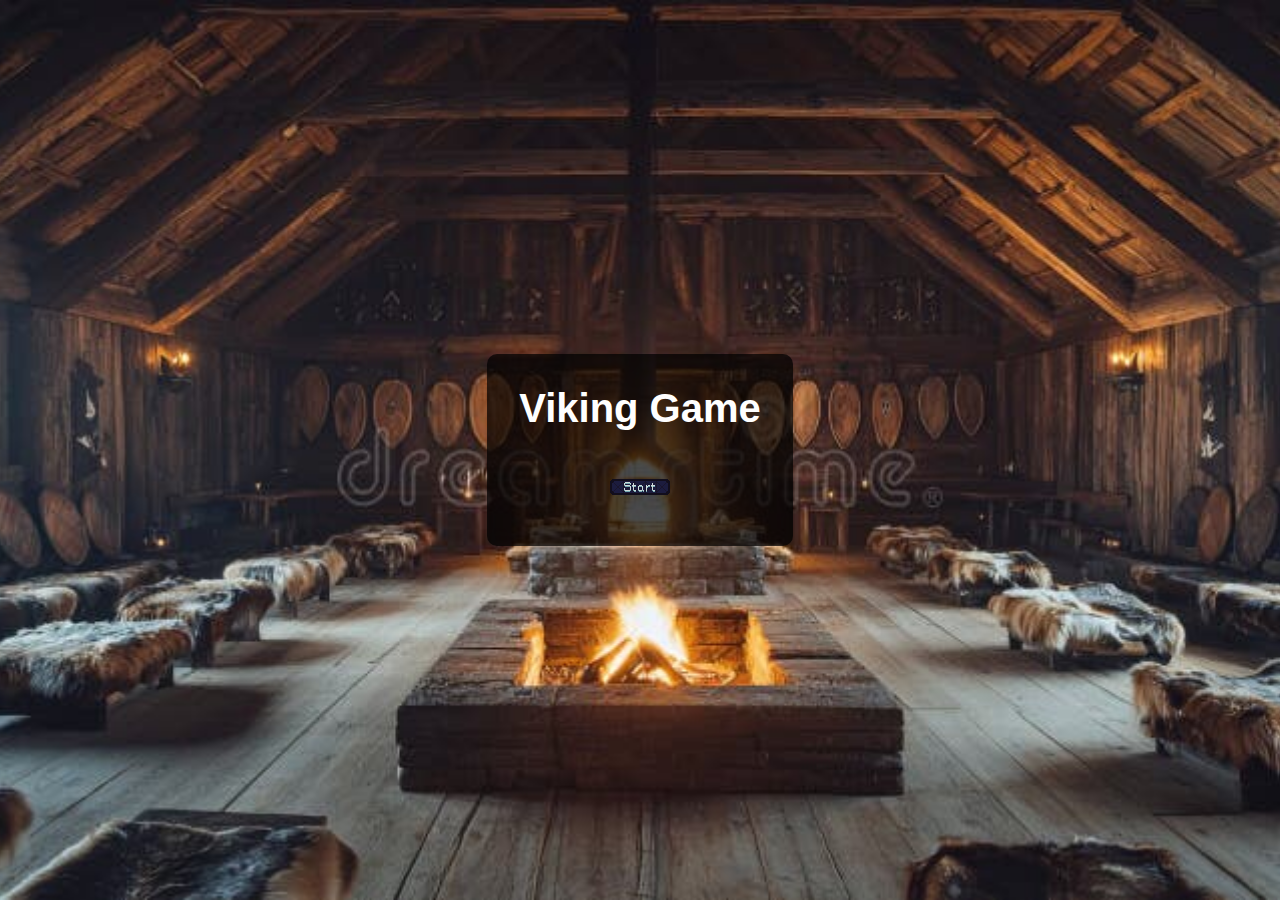
<file: index.html>
<!DOCTYPE html>
<html lang="en">
<head>
    <meta charset="UTF-8">
    <meta name="viewport" content="width=device-width, initial-scale=1.0">
    <title>Viking Game - Visual Novel</title>
    <link rel="stylesheet" type="text/css" href="./styles.css">
</head>
<body>
    <div id="black-overlay"></div>
    <div id="start-screen" class="screen active">
        <div id="start-menu">
            <h1>Viking Game</h1>
            <button class="btn" id="start-game">
                <img src="assets/start_button.png" alt="Start Game">
            </button>
        </div>
    </div>

    <div id="cinematic-ui" class="screen">
        <div id="cinematic-frame">
            <div id="cinematic-text-box">
                <div id="cinematic-text-content"></div>
            </div>
            <div id="cinematic-button-box">

            </div>
        </div>
    </div>
    
    <!-- Camp UI Screen -->
    <div id="camp-ui" class="screen">
        <div id="camp-container">
            <div id="camp-header">
                <h2>Camp</h2>
                <div id="time-remaining">
                    <span>Time Remaining: </span>
                    <span id="time-value">5</span>
                </div>
            </div>
            
            <div id="camp-activity-grid">
                <!-- Training -->
                <div class="camp-activity" data-activity="training">
                    <div class="activity-icon">T</div>
                    <div class="activity-name">Training</div>
                </div>
                
                <!-- Rest -->
                <div class="camp-activity" data-activity="rest">
                    <div class="activity-icon">R</div>
                    <div class="activity-name">Rest</div>
                </div>
                
                <!-- Companions -->
                <div class="camp-activity" data-activity="companions">
                    <div class="activity-icon">C</div>
                    <div class="activity-name">Companions</div>
                </div>
                
                <!-- Random Events -->
                <div class="camp-activity" data-activity="events">
                    <div class="activity-icon">E</div>
                    <div class="activity-name">Events</div>
                </div>
                
                <!-- Scavenge -->
                <div class="camp-activity" data-activity="scavenge">
                    <div class="activity-icon">S</div>
                    <div class="activity-name">Scavenge</div>
                </div>
                
                <!-- Shop (Locked) -->
                <div class="camp-activity locked" data-activity="shop">
                    <div class="activity-icon">$</div>
                    <div class="activity-name">Shop</div>
                    <div class="locked-overlay">Locked</div>
                </div>
                
                <!-- Crafting -->
                <div class="camp-activity" data-activity="crafting">
                    <div class="activity-icon">Cr</div>
                    <div class="activity-name">Crafting</div>
                </div>
                
                <!-- Crew Management (Locked) -->
                <div class="camp-activity locked" data-activity="crew">
                    <div class="activity-icon">CM</div>
                    <div class="activity-name">Crew</div>
                    <div class="locked-overlay">Locked</div>
                </div>
                
                <!-- Medic -->
                <div class="camp-activity" data-activity="medic">
                    <div class="activity-icon">M</div>
                    <div class="activity-name">Medic</div>
                </div>
            </div>
            
            <div id="camp-result">
                <div id="camp-result-content"></div>
            </div>
            
            <button id="continue-journey" class="btn">Continue Journey</button>
        </div>
        
        <!-- Activity Detail Modals -->
        <div id="training-modal" class="activity-modal">
            <div class="modal-content">
                <h3>Training</h3>
                <div class="modal-description">
                    <p>Choose your training method:</p>
                </div>
                <div class="modal-options">
                    <button class="option-btn" data-option="solo">Solo Training</button>
                    <button class="option-btn" data-option="tier1">Train with Crew (Tier 1)</button>
                    <button class="option-btn" data-option="tier2">Train with Veterans (Tier 2)</button>
                    <button class="option-btn" data-option="tier3">Train with Hersir (Tier 3)</button>
                </div>
                <button class="modal-close">Cancel</button>
            </div>
        </div>
        
        <div id="rest-modal" class="activity-modal">
            <div class="modal-content">
                <h3>Rest & Recreation</h3>
                <div class="modal-description">
                    <p>Choose how to spend your downtime:</p>
                </div>
                <div class="modal-options">
                    <button class="option-btn" data-option="sleep">Sleep</button>
                    <button class="option-btn" data-option="drink">Drinking</button>
                    <button class="option-btn" data-option="pray">Prayer</button>
                    <button class="option-btn" data-option="gamble">Gambling</button>
                </div>
                <button class="modal-close">Cancel</button>
            </div>
        </div>
        
        <div id="companions-modal" class="activity-modal">
            <div class="modal-content">
                <h3>Companions</h3>
                <div class="modal-description">
                    <p>Speak with:</p>
                </div>
                <div class="modal-options">
                    <button class="option-btn" data-option="erik">Erik</button>
                    <button class="option-btn" data-option="olaf">Hersir Olaf</button>
                    <button class="option-btn" data-option="random">Other Warriors</button>
                </div>
                <button class="modal-close">Cancel</button>
            </div>
        </div>
    </div>
    
    <!-- Battle UI Screen -->
    <div id="battle-ui" class="screen">
        <div id="battle-container">
            <!-- Battle Scene -->
            <div id="battle-scene">
                <div id="player-character">
                    <!-- Player character sprite will go here -->
                    <div class="character-placeholder viking"></div>
                </div>
                <div id="enemy-character">
                    <!-- Enemy character sprite will go here -->
                    <div class="character-placeholder saxon"></div>
                </div>
            </div>
            
            <!-- Battle Text Area -->
            <div id="battle-text-box">
                <div id="battle-text-content">The Saxon warrior stands before you, weapon raised and ready to fight!</div>
            </div>
            
            <!-- Battle Status and Actions -->
            <div id="battle-status-container">
                <div id="player-status">
                    <div class="status-name">Viking Warrior</div>
                    <div class="status-bars">
                        <div class="status-bar-label">HP</div>
                        <div class="status-bar hp-bar">
                            <div class="bar-fill hp-fill" style="width: 100%;"></div>
                            <div class="bar-text">100 / 100</div>
                        </div>
                    </div>
                    <div class="status-bars">
                        <div class="status-bar-label">EN</div>
                        <div class="status-bar energy-bar">
                            <div class="bar-fill energy-fill" style="width: 100%;"></div>
                            <div class="bar-text">65 / 65</div>
                        </div>
                    </div>
                </div>
                
                <div id="battle-actions">
                    <div class="action-row">
                        <button class="battle-action" data-action="attack">Attack</button>
                        <button class="battle-action" data-action="feint">Feint</button>
                        <button class="battle-action" data-action="throw">Throw</button>
                    </div>
                    <div class="action-row">
                        <button class="battle-action" data-action="defend">Defend</button>
                        <button class="battle-action" data-action="recover">Recover</button>
                        <button class="battle-action" data-action="evade">Evade</button>
                    </div>
                </div>
                
                <div id="battle-weapon">
                    <div class="weapon-icon">⚔️</div>
                </div>
            </div>
        </div>
    </div>
    <!-- Add this attribute to your script tag to enable ES modules -->
    <script type="module" src="game.js"></script>
</body>
</html>
</file>
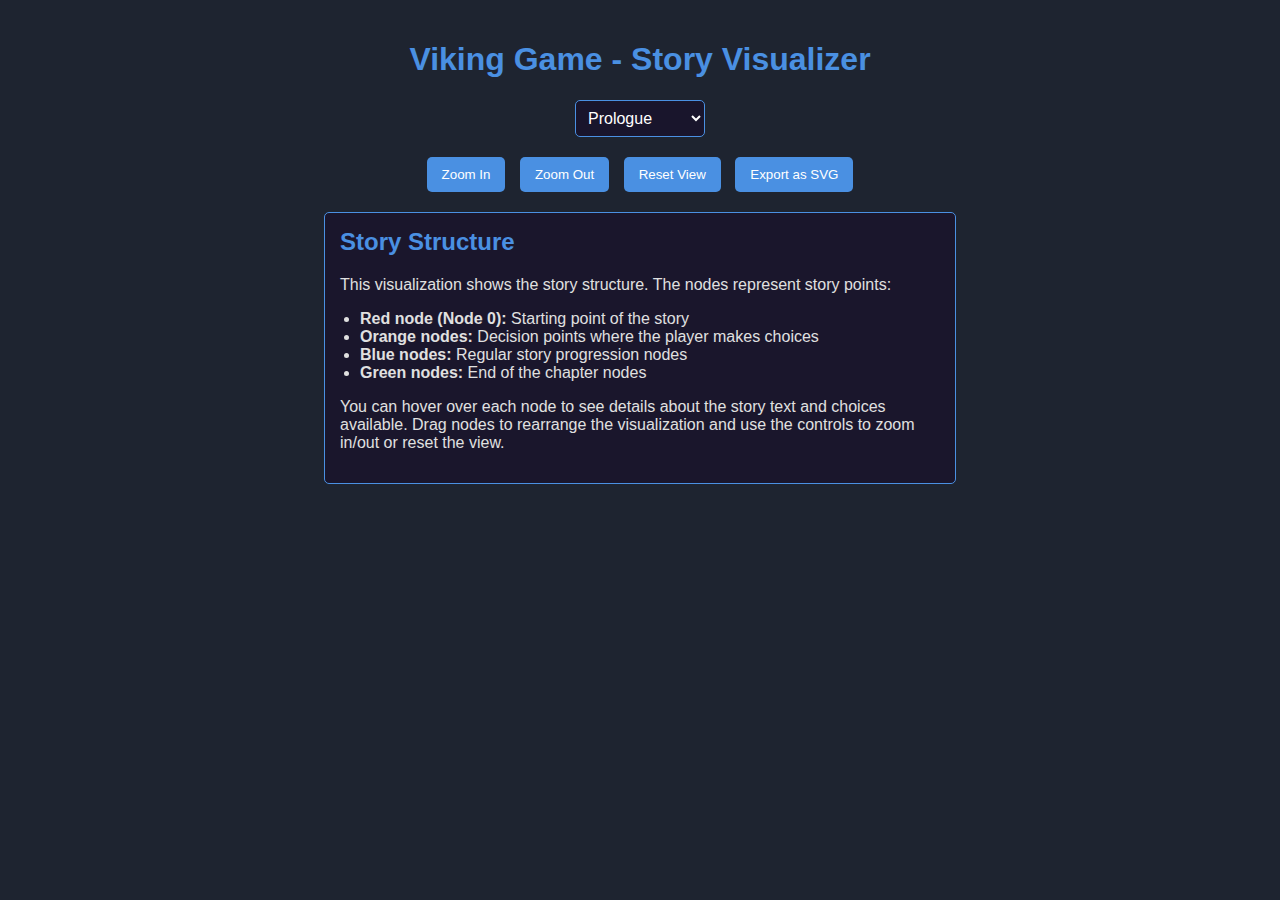
<file: visualizer/story-visualizer.html>
<!DOCTYPE html>
<html lang="en">
<head>
    <meta charset="UTF-8">
    <meta name="viewport" content="width=device-width, initial-scale=1.0">
    <title>Viking Game Story Visualizer</title>
    <script src="https://d3js.org/d3.v7.min.js"></script>
    <style>
        body {
            font-family: Arial, sans-serif;
            margin: 0;
            padding: 20px;
            background: #1e2430;
            color: #e0e0e0;
        }
        .container {
            width: 100%;
            max-width: 1600px;
            margin: 0 auto;
        }
        h1 {
            color: #4a90e2;
            text-align: center;
        }
        svg {
            background-color: #19152C;
            border-radius: 8px;
        }
        .node {
            cursor: pointer;
        }
        .node circle {
            stroke: #4a90e2;
            stroke-width: 2px;
        }
        .node text {
            font-size: 12px;
            fill: #e0e0e0;
        }
        .link {
            stroke: #555;
            stroke-opacity: 0.6;
        }
        .tooltip {
            position: absolute;
            padding: 10px;
            background-color: rgba(25, 21, 44, 0.9);
            border: 1px solid #4a90e2;
            border-radius: 5px;
            pointer-events: none;
            max-width: 300px;
            color: #e0e0e0;
        }
        .controls {
            margin: 20px 0;
            text-align: center;
        }
        .controls button {
            background-color: #4a90e2;
            color: white;
            border: none;
            padding: 10px 15px;
            margin: 0 5px;
            border-radius: 5px;
            cursor: pointer;
        }
        .controls button:hover {
            background-color: #357abd;
        }
        .legend-item text {
            font-size: 12px;
        }
        .stats {
            background-color: rgba(25, 21, 44, 0.9);
            border: 1px solid #4a90e2;
            border-radius: 5px;
            padding: 15px;
            margin-top: 20px;
            max-width: 600px;
            margin: 20px auto;
        }
        .stats h2 {
            color: #4a90e2;
            margin-top: 0;
        }
        .stats ul {
            padding-left: 20px;
        }
        #chapterSelector {
            margin: 20px 0;
            text-align: center;
        }
        #chapterSelector select {
            padding: 8px;
            font-size: 16px;
            border-radius: 5px;
            background-color: #19152C;
            color: white;
            border: 1px solid #4a90e2;
        }
    </style>
</head>
<body>
    <div class="container">
        <h1>Viking Game - Story Visualizer</h1>
        
        <div id="chapterSelector">
            <select id="chapter">
                <option value="prologue">Prologue</option>
                <option value="chapter-one">Chapter One</option>
            </select>
        </div>
        
        <div class="controls">
            <button id="zoomIn">Zoom In</button>
            <button id="zoomOut">Zoom Out</button>
            <button id="resetView">Reset View</button>
            <button id="exportSVG">Export as SVG</button>
        </div>
        
        <div id="chart"></div>
        
        <div class="stats">
            <h2>Story Structure</h2>
            <p>This visualization shows the story structure. The nodes represent story points:</p>
            <ul>
                <li><strong>Red node (Node 0):</strong> Starting point of the story</li>
                <li><strong>Orange nodes:</strong> Decision points where the player makes choices</li>
                <li><strong>Blue nodes:</strong> Regular story progression nodes</li>
                <li><strong>Green nodes:</strong> End of the chapter nodes</li>
            </ul>
            <p>You can hover over each node to see details about the story text and choices available. Drag nodes to rearrange the visualization and use the controls to zoom in/out or reset the view.</p>
        </div>
    </div>

    <script>
        // Function to prepare the data for D3
        function prepareGraphData(storyNodes) {
            const nodes = [];
            const links = [];
            
            // Create nodes
            Object.entries(storyNodes).forEach(([id, node]) => {
                const nodeData = { 
                    id: parseInt(id), 
                    text: node.text.substring(0, 30) + (node.text.length > 30 ? '...' : ''),
                    fullText: node.text,
                    hasChoices: !!node.choices,
                    end: !!node.end,
                    nextChapter: node.nextChapter || null
                };
                nodes.push(nodeData);
            });
            
            // Create links
            Object.entries(storyNodes).forEach(([id, node]) => {
                const sourceId = parseInt(id);
                if (node.next) {
                    links.push({
                        source: sourceId,
                        target: node.next,
                        value: 1
                    });
                }
                if (node.choices) {
                    node.choices.forEach(choice => {
                        links.push({
                            source: sourceId,
                            target: choice.nextNode,
                            value: 1,
                            choice: choice.text
                        });
                    });
                }
            });
            
            return { nodes, links };
        }

        // Store the prologue story nodes
        const prologueStoryNodes = {
            // INTRO SECTION
            0: {
                text: "Welcome to the Tale of Two Ravens...\nThis adventure is set in quasi-historical fictional universe based on the Viking Age... Death is Permanent, and every decision matters... how your tale unfolds is up to you...\n... and the will of the gods...",
                next: 1
            },
            1: {
                text: "You are...",
                choices: [
                    { text: "Bjorn, a mighty warrior", nextNode: 2 },
                    { text: "Leif, a clever explorer", nextNode: 2 },
                    { text: "Freya, a fierce shieldmaiden", nextNode: 2 }
                ]
            },
            2: {
                text: "Tonight is the eve of your eighteenth birthday... As you close your eyes and drift to sleep you find yourself reflecting on your life until now... You wonder why the gods saw fit you should be born into a family of...",
                choices: [
                    { text: "Poor farmers", nextNode: 3 },
                    { text: "Modest Fisherfolk", nextNode: 3 },
                    { text: "Comfortable Craftsmen", nextNode: 3 }
                ]
            },
            3: {
                text: "You've long been possessed of vivid dreams, but this one feels different... Your hearth and home glows distant in the void behind you, comfort and familiarity shrink to the size of a distant candle as you seem to flow forward along an ashen path, flanked by strangely nostalgic shadows...",
                next: 4
            },
            4: {
                text: "You arrive at a crossroads and pause... There is nothing to distinguish the left hand path from the right... The world around you seems to be holding its breath... Silence... Futility...\nA chestnut falls to the ground at your feet, startling you... you breath... you look up...",
                next: 5
            },
            5: {
                text: "Mirroring the left path and the right path hang two desiccated tree branches... On the left sits a White Raven, reposed in serene disinterest, its gaze fixed towards the left hand path... On the right, a Raven Black as jet is staring at you, it caws pleadingly before dropping another chestnut on the ground... an offering?",
                choices: [
                    { text: "Choose the Left White Raven path", nextNode: 6 },
                    { text: "Choose the Right Black Raven path", nextNode: 6 }
                ]
            },
            6: {
                text: "The next morning begins like any other, but you feel somehow... different. The town of Víkstad is buzzing with activity this morning... Several Hersir ingress from the surrounding lands, with their retinues in tow.",
                next: 7
            },
            7: {
                text: "You recognize quickly what is happening... A warband is being assembled and thus perilous opportunity awaits any man capable of bearing arms... Your spirit seems to quake with interest... You eagerly attend the meeting grounds, another faceless prospective warrior in the crowd as you take in the scene...",
                next: 8
            },
            8: {
                text: "At the center of the gathering stands your own local Hersir Olaf... Kneeling before Olaf are three mysterious strangers, clad in black... whispers and hushed gossip from the crowd around you indicate that these are representatives of Jarl Oddr, the most powerful man in Norgard.",
                next: 9
            },
            9: {
                text: "The strangers consist of a rugged, sharp looking man flanked by a hulking brute of a man to his right, and a mystic woman to his left. The brute is larger than any man you'd ever seen, his stature lends credence to the countless legends and myths you'd often heard of mountain giants and trolls.",
                next: 10
            },
            10: {
                text: "The woman is strikingly beautiful even under a thick veneer of runic fetishes and paints... but your intuition tells you she may be the more dangerous of the two retainers, evoking a murderous atmosphere which sets your hair on end.",
                next: 11
            },
            11: {
                text: "The leader is the most non-descript of the trio, his stature hidden beneath thick black furs... But his striking ice blue eyes seem to glow with a singular purpose, as if he can see only the object of his greatest intentions... as if the world around him is ethereal, and unreal... the stuff of dreams.",
                next: 12
            },
            12: {
                text: "The Hersir accepts the strangers' bid to join the warband in the name of Jarl Oddr and dismisses them for now. A pact is struck... A warband is formed... A call goes out for volunteers... Bondi warriors... Men like you.",
                next: 13
            },

            // JOIN UP QUEST SECTION
            13: {
                text: "The streets bustle with young, unproven warriors... and vendors of all types looking to capitalize on the uproar of activity... As you make your way to the Hersir's recruiter, you bump into your childhood friend Erik in the crowd.",
                next: 14
            },
            14: {
                text: "Erik: \"Hey! I thought it was you! You're signing up too eh? This seems like a real chance to change my luck, things have been pretty tough around here lately.\"",
                next: 15
            },
            15: {
                text: "You've always known Erik to be a decent sort... but he has a real knack for getting into all sorts of trouble, it seems he's fallen on hard times. You make your way to the Housecarl in charge of recruiting.",
                next: 16
            },
            16: {
                text: "Housecarl: *A gruff, bearded veteran looks at you both with disdain* \"And what are you two after eh? If you want to join the war party, you've got to have at least some armor and a weapon of your own! Come back when you're more prepared...\"",
                next: 17
            },
            17: {
                text: "Erik: *As you walk away Erik pauses, and in a slow, conspiratorial voice he says* \"Listen, I don't know about you, but I'm gonna need to think of a 'creative' way to acquire some gear... what do you say?\"",
                choices: [
                    { text: "Agree to help Erik 'acquire' the needed gear", nextNode: 18 },
                    { text: "Disagree and find an honest way to get gear", nextNode: 19 }
                ]
            },
            
            // ERIK'S PLAN PATH
            18: {
                text: "Erik's eyes gleam with a familiar scoundrel's charm as he chuckles approvingly. \"I knew I could count on you! Listen, meet me at the training grounds behind the old Hersir's place... I'll explain later...\"",
                next: 20
            },
            
            // HONEST PATH
            19: {
                text: "Shooting you a melancholic half smile, Erik nods. \"Suit yourself old friend, as for me... I'll get what I need one way or another, I'm not gonna be left behind... not this time.\"",
                next: 30 // Skip ahead to the camp UI
            },
            
            // ERIK'S SCHEME CONTINUES
            20: {
                text: "You arrive at the training grounds to find Erik leaning nonchalantly against the old stone wall, watching a group of Vikings from a far off village practice their martial skills... He looks at you with a strangely... apologetic? ...smile.",
                next: 21
            },
            21: {
                text: "Erik: \"I've got it all figured out, old friend! Listen... all you have to do is march over there and create a spectacle, I'll handle the hard part.\"",
                next: 22
            },
            22: {
                text: "You: \"...\" \"...\" \"A spectacle? And I don't suppose you've taken my impending demise into consideration?\"",
                next: 23
            },
            23: {
                text: "Erik: \"...I'm sure you'll be just fine, just don't do anything stupid... if you can get them all focused on you for just a few minutes, I'll handle my end of things... and we'll meet back at the tavern. Simple.\"",
                next: 24
            },
            24: {
                text: "You approach the warriors and they watch you with curiosity, pausing their exercises begrudgingly and sizing you up...",
                choices: [
                    { text: "Challenge their strongest warrior to a duel", nextNode: 25 },
                    { text: "Regale them with a gripping story", nextNode: 26 },
                    { text: "Insult their mothers... and prepare to run for your life", nextNode: 27 }
                ]
            },
            
            // DUEL PATH
            25: {
                text: "Puffing out your chest and squaring your shoulders you look from man to man, \"Who among you is the strongest?\" A tall Viking with an elaborately braided red beard steps towards you with a hearty chuckle... moments later the stage is set for a proper duel, wooden swords and old shields will be used.",
                next: 28
            },
            
            // STORYTELLING PATH
            26: {
                text: "The Vikings gather around you, mesmerized by your vivid recounting of one of Vikstad local legends. While you hold their attention, you notice Erik slipping quietly around the edges of the group, up to something in the background.",
                next: 29
            },
            
            // INSULT PATH
            27: {
                text: "The Vikings waste no time, chasing you with murderous intent across the field and into the woods... It seems for a moment like you might be done for, but you run like the wind... They at last give up the chase... you just hope you won't run into them again before you set sail tomorrow...",
                next: 29
            },
            
            // DUEL COMBAT
            28: {
                text: "DUEL (Choose your approach):",
                choices: [
                    { text: "STR - Rely on your strength to overpower the Red Beard", nextNode: 29 },
                    { text: "AGI - Focus on dexterity and quick attacks to overwhelm your foe", nextNode: 29 },
                    { text: "END - Exhaust your opponent, focusing on dodging and defense", nextNode: 29 }
                ]
            },

            // SUCCESS OUTCOME (ALL PATHS LEAD HERE)
            29: {
                text: "You walk back to the tavern with your head held high. You find Erik in his room...\n\nErik: \"If it isn't the champion of Vikstad himself!\"\nYou: \"...I just hope it was all worth it, did you get the loot?\"\nErik: *Shrugging and flashing you his characteristic scoundrel's half smile* \"Have I ever let you down before!?\"\nYou: \"...\" \"...\" \"...\"\nErik: \"All right, all right! Here, your share of the loot.\"",
                next: 30
            },
            
            // CAMP UI SECTION
            30: {
                text: "Welcome to Vikstad - From here, you must manage your time wisely. The warband embarks tomorrow morning...",
                next: 31
            },
            31: {
                text: "The Eve\n\nVikstad is alight with activity even as the day draws to a close, camp fires and frivolity abound tonight as so many warriors anxiously await the dawn of a new adventure... You look around with curiosity at scores of new faces, but several characters seem to stand out from the gestalt.",
                next: 32
            },
            32: {
                text: "- Sven is arm wrestling and drinking merrily, the center of attention within the bulk of the Hersir's local forces\n- Astrid is sitting alone by the shoreline, gazing out towards the placid sea... a pair of stern guards blocking the way to her\n- The mysterious strangers sit around their own fire in quietude, seemingly disinterested in mingling with the others\n- Erik is playing dice, likely swindling one group or another of bright eyed young Vikings...\n- Grimr is attending his master diligently as ever, while Gunnar drinks and feasts at a table consisting of the few highborn's present tonight.",
                choices: [
                    { text: "Speak with Sven", nextNode: 33 },
                    { text: "Approach Astrid", nextNode: 34 },
                    { text: "Observe the mysterious strangers", nextNode: 35 },
                    { text: "Join Erik's dice game", nextNode: 36 },
                    { text: "Approach Grimr and Gunnar", nextNode: 37 }
                ]
            },
            
            // VARIOUS SOCIAL INTERACTIONS
            33: {
                text: "[Conversation with Sven would occur here]",
                next: 38
            },
            34: {
                text: "[Conversation with Astrid would occur here]",
                next: 38
            },
            35: {
                text: "[Observations of the mysterious strangers would occur here]",
                next: 38
            },
            36: {
                text: "[Interaction with Erik at the dice game would occur here]",
                next: 38
            },
            37: {
                text: "[Conversation with Grimr and Gunnar would occur here]",
                next: 38
            },
            
            // FINAL TRANSITION TO CHAPTER ONE
            38: {
                text: "After many days at sea, fever takes hold of you. Strange visions plague your dreams...",
                next: 39
            },
            39: {
                text: "The prologue of your story ends here, but your true journey is just beginning...",
                end: true,
                nextChapter: "chapter-one"  // This tells the story system to load chapter-one next
            }
        };

        // Chapter-one story nodes (simplified for the demo)
        const chapterOneStoryNodes = {
            0: {
                text: "..You emerge from vague, unsatisfying fever dream... The crossroads, the ravens... a choice... resonance... faces... delirium...",
                next: 1
            },
            1: {
                text: "You awaken, uncharacteristically thankful for the ceaseless salt-spit breeze. Your fever recedes... You've been sailing for 8 days now, aboard one of the three Snekkja comprising Hersir Olaf's warband.",
                next: 2
            },
            2: {
                text: "Following the barked commands and surefooted actions of your more seasoned crewmates, you and Erik prepare to land... *Crash* … The ship bucks suddenly, tilting and causing men left and right to stumble and fall...",
                choices: [
                    { text: "Try to keep your balance", nextNode: 3 },
                    { text: "Brace against the tide", nextNode: 4 }
                ]
            },
            3: {
                text: "You struggle to maintain your footing, but the ship's violent motion throws you off balance. You tumble to the deck, banging your knee painfully against the wood.",
                next: 5
            },
            4: {
                text: "As others lose their balance around you, you widen your stance and lower your center of gravity. You remain standing even as the ship bucks and tilts.",
                next: 5
            },
            5: {
                text: "Steps away, the steering ore sits vacant as the shore approaches at a menacing pace...",
                choices: [
                    { text: "Fall in line, obeying commands", nextNode: 6 },
                    { text: "Seize the steering ore", nextNode: 7 }
                ]
            },
            // Additional nodes would go here
        };

        // Chapter mapping
        const chapters = {
            'prologue': prologueStoryNodes,
            'chapter-one': chapterOneStoryNodes
        };

        // Currently selected chapter
        let currentChapter = 'prologue';
        let svg, tooltip, g, width, height;

        // Create the visualization
        function createVisualization(storyNodes) {
            // Clear previous visualization
            d3.select("#chart").html("");
            
            // Set up the SVG dimensions
            width = 1500;
            height = 800;
            
            // Create SVG
            svg = d3.select("#chart")
                .append("svg")
                .attr("width", width)
                .attr("height", height)
                .call(d3.zoom().on("zoom", function(event) {
                    g.attr("transform", event.transform);
                }));
            
            g = svg.append("g");
            
            // Create a tooltip
            tooltip = d3.select("body").select(".tooltip");
            if (tooltip.empty()) {
                tooltip = d3.select("body").append("div")
                    .attr("class", "tooltip")
                    .style("opacity", 0);
            }
            
            // Prepare the data
            const graphData = prepareGraphData(storyNodes);
            
            // Set up the force simulation
            const simulation = d3.forceSimulation(graphData.nodes)
                .force("link", d3.forceLink(graphData.links).id(d => d.id).distance(100))
                .force("charge", d3.forceManyBody().strength(-300))
                .force("center", d3.forceCenter(width / 2, height / 2))
                .force("x", d3.forceX(width / 2).strength(0.1))
                .force("y", d3.forceY(height / 2).strength(0.1));
            
            // Create arrow markers for links
            svg.append("defs").selectAll("marker")
                .data(["arrowhead"])
                .enter().append("marker")
                .attr("id", d => d)
                .attr("viewBox", "0 -5 10 10")
                .attr("refX", 15)  // Position away from node
                .attr("refY", 0)
                .attr("markerWidth", 6)
                .attr("markerHeight", 6)
                .attr("orient", "auto")
                .append("path")
                .attr("d", "M0,-5L10,0L0,5")
                .attr("fill", "#555");
            
            // Create links with arrow markers
            const link = g.append("g")
                .attr("class", "links")
                .selectAll("line")
                .data(graphData.links)
                .enter().append("line")
                .attr("class", "link")
                .attr("stroke-width", d => Math.sqrt(d.value) * 2)
                .attr("marker-end", "url(#arrowhead)");
            
            // Create nodes
            const node = g.append("g")
                .attr("class", "nodes")
                .selectAll("g")
                .data(graphData.nodes)
                .enter().append("g")
                .attr("class", "node")
                .on("mouseover", function(event, d) {
                    tooltip.transition()
                        .duration(200)
                        .style("opacity", .9);
                    
                    let tooltipContent = `<strong>Node ${d.id}</strong><br>${d.fullText}`;
                    // Check if there are choices from this node
                    const nodeChoices = storyNodes[d.id].choices;
                    if (nodeChoices) {
                        tooltipContent += '<br><br><strong>Choices:</strong>';
                        nodeChoices.forEach(choice => {
                            tooltipContent += `<br>• ${choice.text} (to Node ${choice.nextNode})`;
                        });
                    } else if (storyNodes[d.id].next) {
                        tooltipContent += `<br><br>Next: Node ${storyNodes[d.id].next}`;
                    }
                    
                    if (d.end) {
                        tooltipContent += `<br><br><strong>End of Chapter</strong>`;
                        if (d.nextChapter) {
                            tooltipContent += `<br>Next Chapter: ${d.nextChapter}`;
                        }
                    }
                    
                    tooltip.html(tooltipContent)
                        .style("left", (event.pageX + 15) + "px")
                        .style("top", (event.pageY - 28) + "px");
                })
                .on("mouseout", function() {
                    tooltip.transition()
                        .duration(500)
                        .style("opacity", 0);
                })
                .call(d3.drag()
                    .on("start", dragstarted)
                    .on("drag", dragged)
                    .on("end", dragended));
            
            // Add circles to nodes
            node.append("circle")
                .attr("r", d => d.hasChoices ? 12 : 8)
                .attr("fill", d => {
                    if (d.id === 0) return "#ff6347"; // Start node (red)
                    if (d.end) return "#32cd32"; // End node (green)
                    return d.hasChoices ? "#ffa500" : "#4a90e2"; // Choice nodes (orange) vs regular nodes (blue)
                });
            
            // Add text labels to nodes
            node.append("text")
                .attr("dy", 20)
                .attr("text-anchor", "middle")
                .text(d => `Node ${d.id}`);
            
            // Define tick function for simulation
            simulation.on("tick", () => {
                link
                    .attr("x1", d => d.source.x)
                    .attr("y1", d => d.source.y)
                    .attr("x2", d => d.target.x)
                    .attr("y2", d => d.target.y);
            
                node
                    .attr("transform", d => `translate(${d.x},${d.y})`);
            });
            
            // Drag functions
            function dragstarted(event, d) {
                if (!event.active) simulation.alphaTarget(0.3).restart();
                d.fx = d.x;
                d.fy = d.y;
            }
            
            function dragged(event, d) {
                d.fx = event.x;
                d.fy = event.y;
            }
            
            function dragended(event, d) {
                if (!event.active) simulation.alphaTarget(0);
                d.fx = null;
                d.fy = null;
            }
            
            // Legend
            const legend = svg.append("g")
                .attr("class", "legend")
                .attr("transform", "translate(20, 20)");
            
            const legendData = [
                { color: "#ff6347", label: "Start Node" },
                { color: "#ffa500", label: "Choice Node" },
                { color: "#4a90e2", label: "Regular Node" },
                { color: "#32cd32", label: "End Node" }
            ];
            
            const legendItems = legend.selectAll(".legend-item")
                .data(legendData)
                .enter().append("g")
                .attr("class", "legend-item")
                .attr("transform", (d, i) => `translate(0, ${i * 25})`);
            
            legendItems.append("circle")
                .attr("r", 8)
                .attr("fill", d => d.color);
            
            legendItems.append("text")
                .attr("x", 15)
                .attr("y", 5)
                .text(d => d.label)
                .style("fill", "#e0e0e0");
        }

        // Initialize the visualization
        document.addEventListener('DOMContentLoaded', function() {
            // Create initial visualization
            createVisualization(chapters[currentChapter]);
            
            // Set up chapter selector
            const chapterSelector = document.getElementById('chapter');
            chapterSelector.addEventListener('change', function() {
                currentChapter = this.value;
                createVisualization(chapters[currentChapter]);
            });
            
            // Export SVG function
            document.getElementById('exportSVG').addEventListener('click', function() {
                const svgData = document.querySelector("#chart svg").outerHTML;
                const svgBlob = new Blob([svgData], {type: "image/svg+xml;charset=utf-8"});
                const svgUrl = URL.createObjectURL(svgBlob);
                const downloadLink = document.createElement("a");
                downloadLink.href = svgUrl;
                downloadLink.download = `viking-story-map-${currentChapter}.svg`;
                document.body.appendChild(downloadLink);
                downloadLink.click();
                document.body.removeChild(downloadLink);
            });
            
            // Zoom controls
            document.getElementById('zoomIn').addEventListener('click', function() {
                const currentTransform = d3.zoomTransform(svg.node());
                const newScale = currentTransform.k * 1.3;
                svg.call(d3.zoom().transform, d3.zoomIdentity.translate(currentTransform.x, currentTransform.y).scale(newScale));
            });
            
            document.getElementById('zoomOut').addEventListener('click', function() {
                const currentTransform = d3.zoomTransform(svg.node());
                const newScale = currentTransform.k / 1.3;
                svg.call(d3.zoom().transform, d3.zoomIdentity.translate(currentTransform.x, currentTransform.y).scale(newScale));
            });
            
            document.getElementById('resetView').addEventListener('click', function() {
                svg.call(d3.zoom().transform, d3.zoomIdentity);
            });
        });
    </script>
</body>
</html>
</file>
<file: styles.css>
* {
    --text-box-background: #19152C;
    margin: 0;
    padding: 0;
    box-sizing: border-box;
}

body {
    font-family: 'Arial', sans-serif;
    min-height: 100vh;
    background: linear-gradient(to bottom, #232830, #222933);
    position: relative;
    padding: 20px;
}

.screen {
    position: absolute;
    inset: 0;
    background-size: cover;
    background-position: center;
    opacity: 1;
    transition: opacity 1s ease-in-out;
    display: none;
}

.screen.active {
    display: block;
}

#black-overlay {
    position: fixed;
    inset: 0;
    background-color: black;
    opacity: 0;
    transition: opacity 1s ease-in-out;
    pointer-events: none;
    z-index: 1000;
}

#black-overlay.active {
    opacity: 1;
    pointer-events: auto;
}

#start-screen {
    background-image: url('assets/start_screen.jpg');
    display: flex;
    justify-content: center;
    align-items: center;
}

#start-menu {
    background-color: rgba(0, 0, 0, 0.7);
    padding: 2rem;
    border-radius: 10px;
    text-align: center;
    color: white;
    max-width: 40vw;
}

#cinematic-ui {
    display: flex;
    justify-content: center;
    align-items: center;
    width: 100%;
    height: 100%;
}

/* Remove the previous pseudo-element approach */
.opacity-transition::before {
    content: none;
}

.screen:not(.active) {
    display: none !important;
}

#cinematic-frame {
    width: 95%;
    max-height: 95vh;
    aspect-ratio: 620/360;
    position: relative;
    margin: 0 auto;

    /* Use padding instead of border to create space for the border image */
    padding: 9px;
    box-sizing: border-box;
    background-origin: padding-box;
    background-clip: padding-box;
    
    /* Apply border image */
    border: none;
    background-image: 
        url('assets/Cinematic_UI_Frame.png'),
        url('assets/prologue_screen.png');
    background-size: 
        100% 100%,  /* Border image size */
        calc(100% - 18px) calc(100% - 18px);  /* Content image size */
    background-position: 
        center center,  /* Border image position */
        center center;  /* Content image position */
    background-repeat: no-repeat, no-repeat;
    
    /* Remove other potentially conflicting properties */
    overflow: visible;
}

/* Remove the pseudo-element since we're using multiple backgrounds */
#cinematic-frame::before {
    content: none;
}

#cinematic-text-box {
    position: absolute;
    top: 20px;
    left: 20px;
    right: 20px;
    min-height: 150px;
    width: calc(100% - 40px);
    padding: 20px;
    font-size: clamp(1rem, 1.5vw, 1.2rem);
    line-height: 1.5;
    color: white;
    opacity: 0;
    transition: opacity 1s ease-in-out;

    border: 9px solid transparent;
    border-image-source: url('assets/Text_Box.png');
    border-image-slice: 9;
    border-image-width: 1;
    border-image-outset: 0.4;
    border-image-repeat: stretch;
    background-color: rgba(25, 21, 44, 0);
    transition: background-color 1s ease-in-out, opacity 1s ease-in-out;
}

#cinematic-text-box.visible {
    opacity: 1;
    background-color: rgba(25, 21, 44, 0.8);
}

#cinematic-ui.opacity-transition #cinematic-text-box {
    opacity: 1;
    background-color: rgba(25, 21, 44, 0.8);
}

#cinematic-text-content {
    margin-bottom: 15px;
}

#next-button {
    background-color: #4a90e2;
    color: white;
    border: none;
    padding: 8px 16px;
    border-radius: 5px;
    cursor: pointer;
    float: right;
}

#next-button:hover {
    background-color: #357abd;
}

.btn {
    background: none;
    border: none;
    cursor: pointer;
    transition: transform 0.3s ease;
    margin: 1rem;
}

.btn:hover {
    transform: scale(1.05);
}

.btn img {
    max-width: 200px;
    height: auto;
}

h1 {
    font-size: 2.5rem;
    margin-bottom: 2rem;
}

.click-indicator {
    text-align: right;
    margin-top: 10px;
    color: #e3e3e3;
    animation: pulse 1.5s infinite;
    font-size: 1.2rem;
}

@keyframes pulse {
    0% { opacity: 0.3; }
    50% { opacity: 1; }
    100% { opacity: 0.3; }
}

/* Camp UI Styles */
#camp-ui {
    display: flex;
    justify-content: center;
    align-items: center;
    background-image: url('assets/prologue_screen.png');
    background-size: cover;
    background-position: center;
}

#camp-container {
    width: 90%;
    max-width: 1200px;
    background-color: rgba(0, 0, 0, 0.7);
    border-radius: 10px;
    color: white;
    padding: 20px;
    position: relative;
}

#camp-header {
    display: flex;
    justify-content: space-between;
    align-items: center;
    margin-bottom: 20px;
    border-bottom: 2px solid #4a90e2;
    padding-bottom: 10px;
}

#time-remaining {
    background-color: #4a90e2;
    padding: 5px 15px;
    border-radius: 5px;
    font-weight: bold;
}

#time-value {
    font-size: 1.2em;
}

#camp-activity-grid {
    display: grid;
    grid-template-columns: repeat(3, 1fr);
    gap: 20px;
    margin-bottom: 20px;
}

.camp-activity {
    background-color: rgba(25, 21, 44, 0.8);
    border: 2px solid #4a90e2;
    border-radius: 5px;
    padding: 15px;
    text-align: center;
    cursor: pointer;
    transition: all 0.3s ease;
    position: relative;
}

.camp-activity:hover {
    transform: scale(1.05);
    background-color: rgba(74, 144, 226, 0.3);
}

.activity-icon {
    font-size: 2em;
    margin-bottom: 10px;
}

.activity-name {
    font-weight: bold;
}

.camp-activity.locked {
    opacity: 0.6;
    cursor: not-allowed;
    border-color: #666;
}

.camp-activity.locked:hover {
    transform: none;
    background-color: rgba(25, 21, 44, 0.8);
}

.locked-overlay {
    position: absolute;
    top: 50%;
    left: 50%;
    transform: translate(-50%, -50%);
    background-color: rgba(0, 0, 0, 0.7);
    padding: 5px 10px;
    border-radius: 3px;
    font-weight: bold;
    color: #ccc;
}

#camp-result {
    background-color: rgba(25, 21, 44, 0.8);
    border: 9px solid transparent;
    border-image-source: url('assets/Text_Box.png');
    border-image-slice: 9;
    border-image-width: 1;
    border-image-outset: 0.4;
    border-image-repeat: stretch;
    padding: 15px;
    margin-bottom: 20px;
    min-height: 120px;
    color: white;
}

#continue-journey {
    background-color: #4a90e2;
    color: white;
    padding: 10px 20px;
    border: none;
    border-radius: 5px;
    font-size: 16px;
    cursor: pointer;
    display: block;
    margin: 0 auto;
}

#continue-journey:hover {
    background-color: #357abd;
    transform: scale(1.05);
}

/* Activity Modals */
.activity-modal {
    display: none;
    position: fixed;
    inset: 0;
    background-color: rgba(0, 0, 0, 0.7);
    justify-content: center;
    align-items: center;
    z-index: 1000;
}

.activity-modal.active {
    display: flex;
}

.modal-content {
    background-color: rgba(25, 21, 44, 0.9);
    border: 9px solid transparent;
    border-image-source: url('assets/Text_Box.png');
    border-image-slice: 9;
    border-image-width: 1;
    border-image-outset: 0.4;
    border-image-repeat: stretch;
    padding: 20px;
    width: 80%;
    max-width: 500px;
    color: white;
}

.modal-content h3 {
    border-bottom: 2px solid #4a90e2;
    padding-bottom: 10px;
    margin-bottom: 15px;
}

.modal-description {
    margin-bottom: 20px;
}

.modal-options {
    display: grid;
    grid-template-columns: repeat(2, 1fr);
    gap: 15px;
    margin-bottom: 20px;
}

.option-btn {
    background-color: #4a90e2;
    color: white;
    border: none;
    padding: 10px;
    cursor: pointer;
    transition: all 0.2s ease;
}

.option-btn:hover {
    background-color: #357abd;
    transform: scale(1.05);
}

.modal-close {
    background-color: #666;
    color: white;
    border: none;
    padding: 8px 16px;
    cursor: pointer;
    display: block;
    margin-left: auto;
}

.modal-close:hover {
    background-color: #888;
}

/* Battle UI Styles */
#battle-ui {
    background-image: url('assets/prologue_screen.png');
    background-size: cover;
    background-position: center;
    display: flex;
    justify-content: center;
    align-items: center;
}

#battle-container {
    width: 95%;
    max-width: 800px;
    height: 85vh;
    display: flex;
    flex-direction: column;
    position: relative;
}

#battle-scene {
    flex: 1;
    background-color: rgba(0, 0, 0, 0.6);
    border: 9px solid transparent;
    border-image-source: url('assets/Text_Box.png');
    border-image-slice: 9;
    border-image-width: 1;
    border-image-outset: 0.4;
    border-image-repeat: stretch;
    position: relative;
    display: flex;
    justify-content: space-between;
    align-items: flex-end;
    padding: 20px;
    margin-bottom: 20px;
}

.character-placeholder {
    width: 100px;
    height: 150px;
    position: relative;
}

.character-placeholder.viking {
    background-color: #4a90e2;
    clip-path: polygon(50% 0%, 100% 25%, 100% 75%, 50% 100%, 0% 75%, 0% 25%);
}

.character-placeholder.viking::before {
    content: "";
    position: absolute;
    top: -20px;
    left: 25px;
    width: 50px;
    height: 30px;
    background-color: #ddd;
    clip-path: polygon(20% 0%, 50% 100%, 80% 0%);
}

.character-placeholder.saxon {
    background-color: #a83232;
    clip-path: polygon(50% 0%, 90% 20%, 100% 60%, 75% 100%, 25% 100%, 0% 60%, 10% 20%);
}

#battle-text-box {
    height: 100px;
    border: 9px solid transparent;
    border-image-source: url('assets/Text_Box.png');
    border-image-slice: 9;
    border-image-width: 1;
    border-image-outset: 0.4;
    border-image-repeat: stretch;
    padding: 20px;
    background-color: rgba(25, 21, 44, 0.8);
    color: white;
    font-size: 1.1rem;
    margin-bottom: 20px;
    overflow-y: auto;
}

#battle-status-container {
    display: flex;
    height: 150px;
    border: 9px solid transparent;
    border-image-source: url('assets/Text_Box.png');
    border-image-slice: 9;
    border-image-width: 1;
    border-image-outset: 0.4;
    border-image-repeat: stretch;
    background-color: rgba(25, 21, 44, 0.8);
    padding: 10px;
}

#player-status {
    flex: 1;
    padding: 10px;
}

.status-name {
    font-size: 1.2rem;
    color: white;
    margin-bottom: 10px;
    font-weight: bold;
}

.status-bars {
    display: flex;
    align-items: center;
    margin-bottom: 10px;
}

.status-bar-label {
    width: 30px;
    font-weight: bold;
    color: white;
}

.status-bar {
    flex: 1;
    height: 20px;
    background-color: #222;
    border-radius: 5px;
    overflow: hidden;
    position: relative;
}

.bar-fill {
    height: 100%;
    transition: width 0.5s;
}

.hp-fill {
    background-color: #e74c3c;
}

.energy-fill {
    background-color: #2ecc71;
}

.bar-text {
    position: absolute;
    left: 5px;
    top: 50%;
    transform: translateY(-50%);
    color: white;
    font-size: 0.9rem;
    text-shadow: 1px 1px 1px black;
}

#battle-actions {
    flex: 2;
    display: flex;
    flex-direction: column;
    justify-content: space-between;
    padding: 10px;
}

.action-row {
    display: flex;
    justify-content: space-between;
}

.battle-action {
    flex: 1;
    margin: 5px;
    padding: 10px 5px;
    background-color: #4a90e2;
    border: none;
    color: white;
    font-weight: bold;
    cursor: pointer;
    transition: all 0.2s;
}

.battle-action:hover {
    background-color: #357abd;
    transform: scale(1.05);
}

#battle-weapon {
    flex: 0.5;
    display: flex;
    justify-content: center;
    align-items: center;
}

.weapon-icon {
    font-size: 2rem;
}

/* Battle Animation Classes */
.attack-animation {
    animation: attack-move 0.5s forwards;
}

.hurt-animation {
    animation: hurt-flash 0.5s;
}

@keyframes attack-move {
    0% { transform: translateX(0); }
    50% { transform: translateX(50px); }
    100% { transform: translateX(0); }
}

@keyframes hurt-flash {
    0% { opacity: 1; }
    50% { opacity: 0.3; }
    100% { opacity: 1; }
}
</file>
